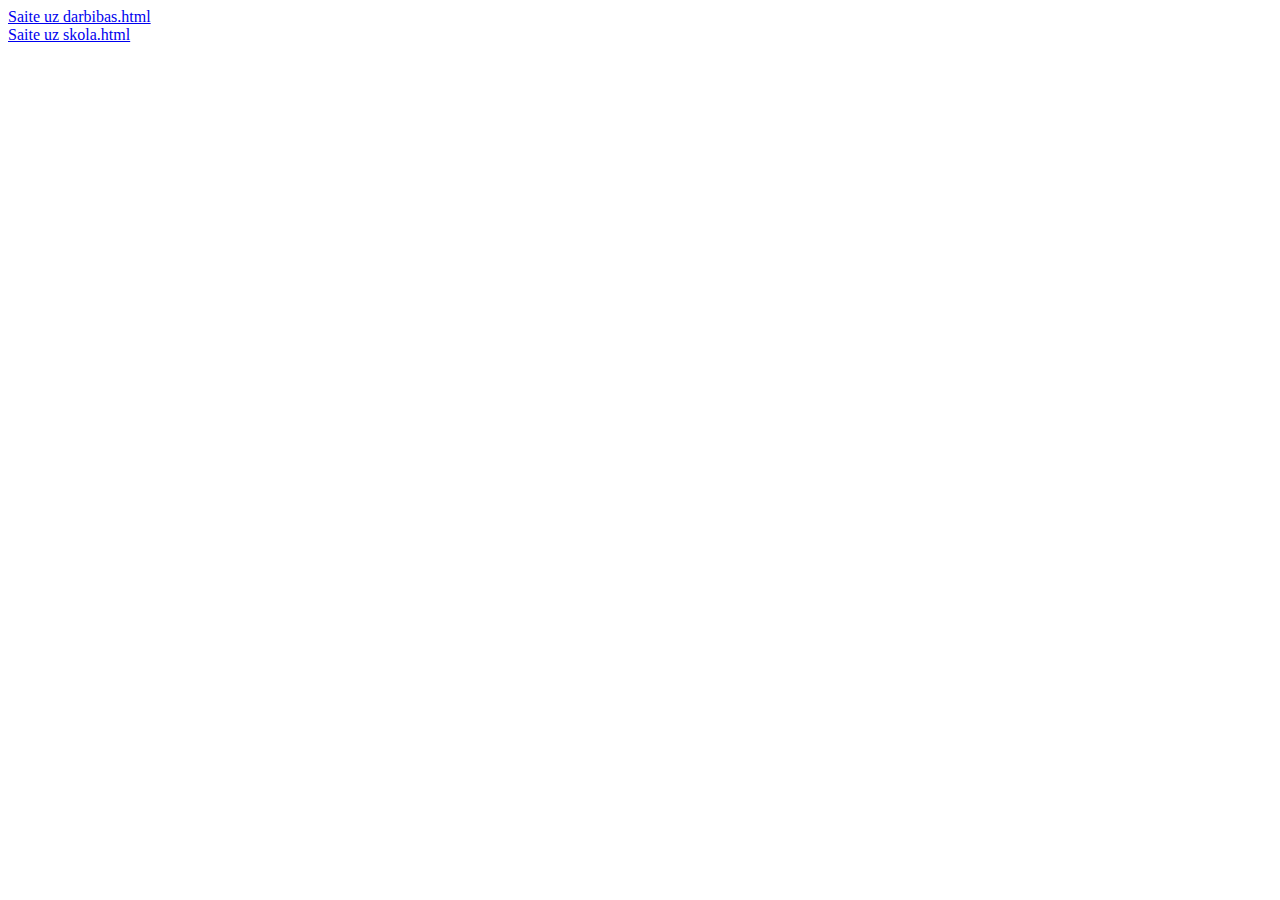
<file: index.html>
<!DOCTYPE html>
<!--
Click nbfs://nbhost/SystemFileSystem/Templates/Licenses/license-default.txt to change this license
Click nbfs://nbhost/SystemFileSystem/Templates/Other/html.html to edit this template
-->
<html>
    <head>
        <title>TODO supply a title</title>
        <meta charset="UTF-8">
        <meta name="viewport" content="width=device-width, initial-scale=1.0">
    </head>
    <body>
        <div>
            <a href="darbibas.html">Saite uz darbibas.html</a>
            <br>
            <a href="skola.html">Saite uz skola.html</a>
        </div>
    </body>
</html>
</file>
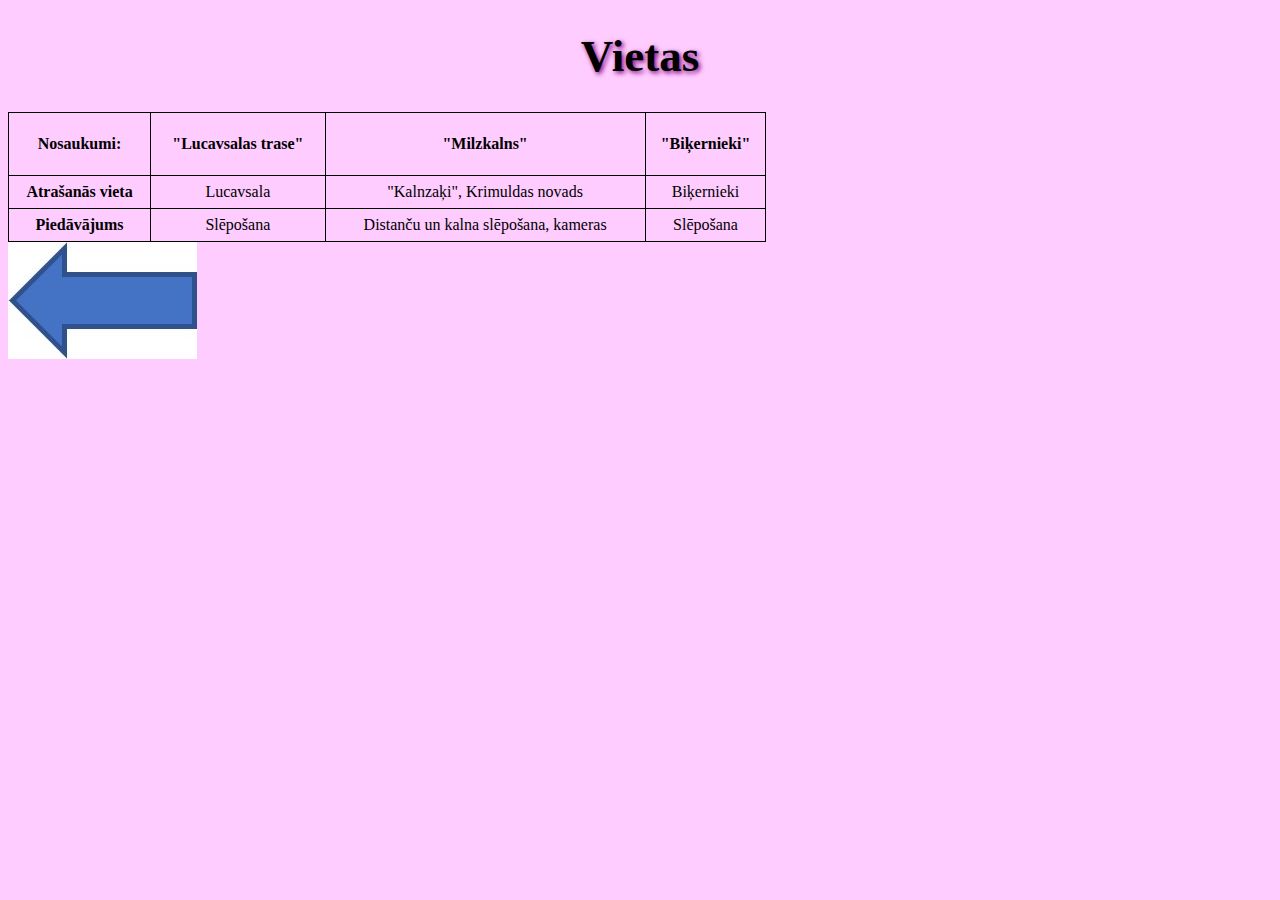
<file: adreses.html>
<!DOCTYPE html>
<html> 
    <head>
        <link href="savs stils.css" rel="stylesheet" type="text/css"/>
        <title> Ziemas prieku galamērķi</title>
        <meta charset="UTF-8">
        <meta name="viewport" content="width=device-width, initial-scale=1.0">
    </head>
    <body>
        <h1> 
            Vietas
        </h1>
        <div> 
            <table> 
                <tr>
                    <th>
                        Nosaukumi:
                    </th>
                    <th> 
                        "Lucavsalas trase"
                    </th>
                    <th> 
                         "Milzkalns"
                    </th>
                    <th>
                         "Biķernieki"
                    </th>
                </tr>
                <tr>
                    <td class="td1">
                        Atrašanās vieta
                    </td>
                    <td>
                        Lucavsala
                    </td>
                    <td>
                        "Kalnzaķi", Krimuldas novads
                    </td>
                    <td>
                         Biķernieki
                    </td>
                </tr>
                <tr>
                    <td class="td1">
                        Piedāvājums
                    </td>
                    <td>
                        Slēpošana
                    </td>
                    <td>
                        Distanču un kalna slēpošana, kameras 
                    </td>
                    <td>
                        Slēpošana
                    </td>
                </tr>
            </table>
        </div>
        <div>
            <a href="index.html">
                <img src="img/bults.jpg" alt=""/>
            </a>
        </div>
    </body>        
</html>
</file>
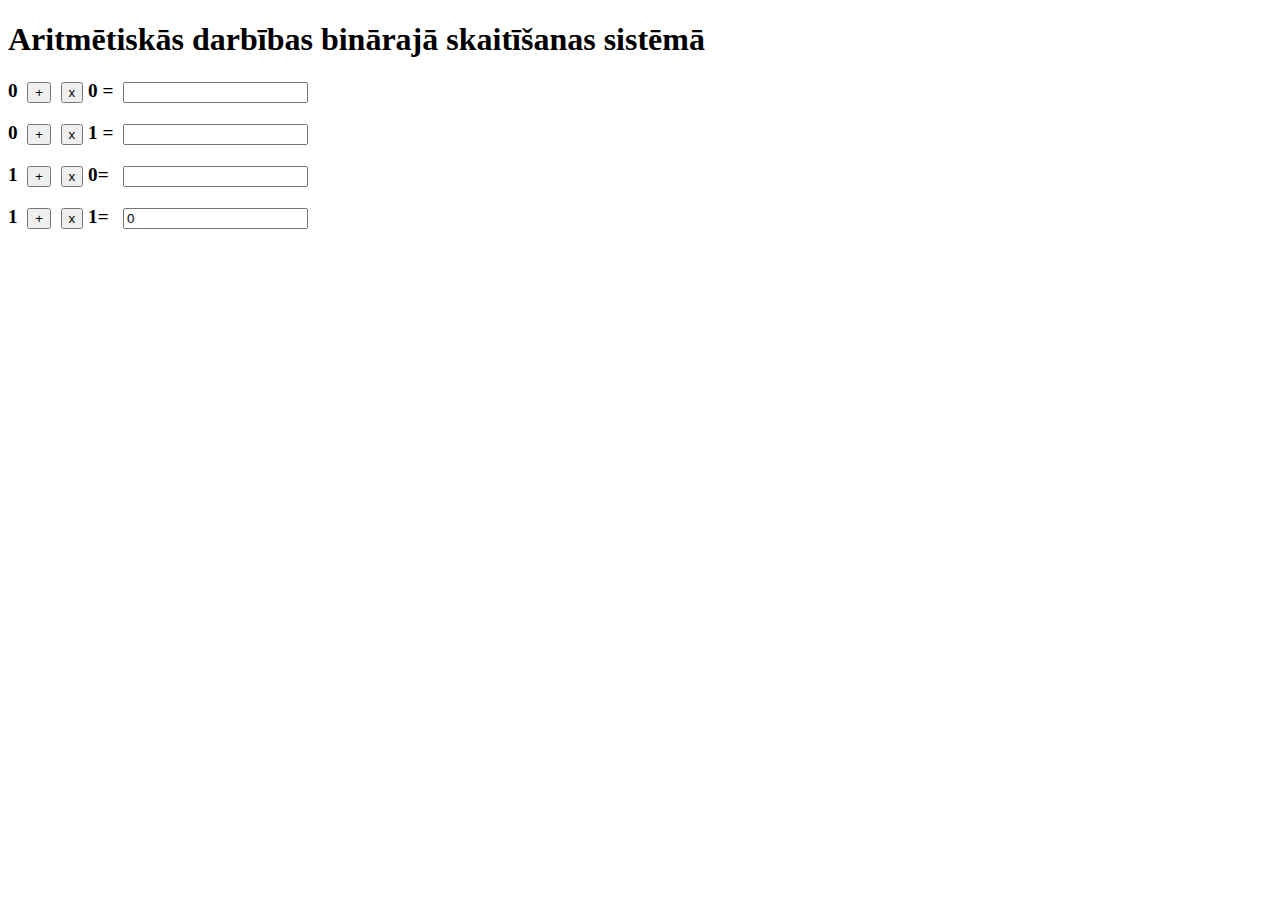
<file: darbibas.html>
<!DOCTYPE html>
<html><head>
<meta charset="utf-8" >
<title>Aritmētiskās darbības binārajā skaitīšanas sistēmā</title>
<style>
    p{
        font-weight: bold;
        font-size: 120%;
    }
</style>
</head><body>
<h1>Aritmētiskās darbības binārajā skaitīšanas sistēmā</h1>
<form method="post" name="darbibas">
<p>0&nbsp;
<input onclick="rez00.value=0" name="plus00" value="+" type="button">&nbsp;
<input onclick="rez00.value=0" name="reiz00" value="x" type="button"> 0 =&nbsp;
<input name="rez00">
</p>
<p>0&nbsp;
<input onclick="rez01.value=1" name="plus01" value="+" type="button">&nbsp;
<input onclick="rez01.value=0" name="reiz01" value="x" type="button"> 1 =&nbsp;
<input name="rez01">
</p>
<p>1&nbsp;
<input onclick="rez10.value=1" name="plus10" value="+" type="button">&nbsp;
<input onclick="rez10.value=0" name="reiz10" value="x" type="button"> 0=&nbsp;
&nbsp;<input name="rez10">
</p>

<p>1&nbsp;
<input onclick="rez11.value+=1" name="plus11" value="+" type="button">&nbsp;
<input onclick="rez11.value*=1" name="reiz11" value="x" type="button"> 1=&nbsp;
&nbsp;<input name="rez11" value=0>
</p>

</form>

</body></html>
</file>
<file: savs stils.css>
body {
    background-color: #ffccff


}
table{
    width: 60%;
    border-collapse: collapse;
    align-content: center;
}
table, th, td{
    border: 1px solid;
    text-align: center;
}
th{
    height: 60px;
}
td{
    height: 30px;
}

td.td1{
    font-weight: bold;
}
p{
    width: 30%;
    font-size: 15px;
}
h1{
    text-align: center;
    text-shadow: 2px 2px 5px purple;
    font-family: Papyrus, Fantasy;
    font-size: 45px;
}
h2 {
    font-size: 35px;
    color: #cc0099
}
</file>
